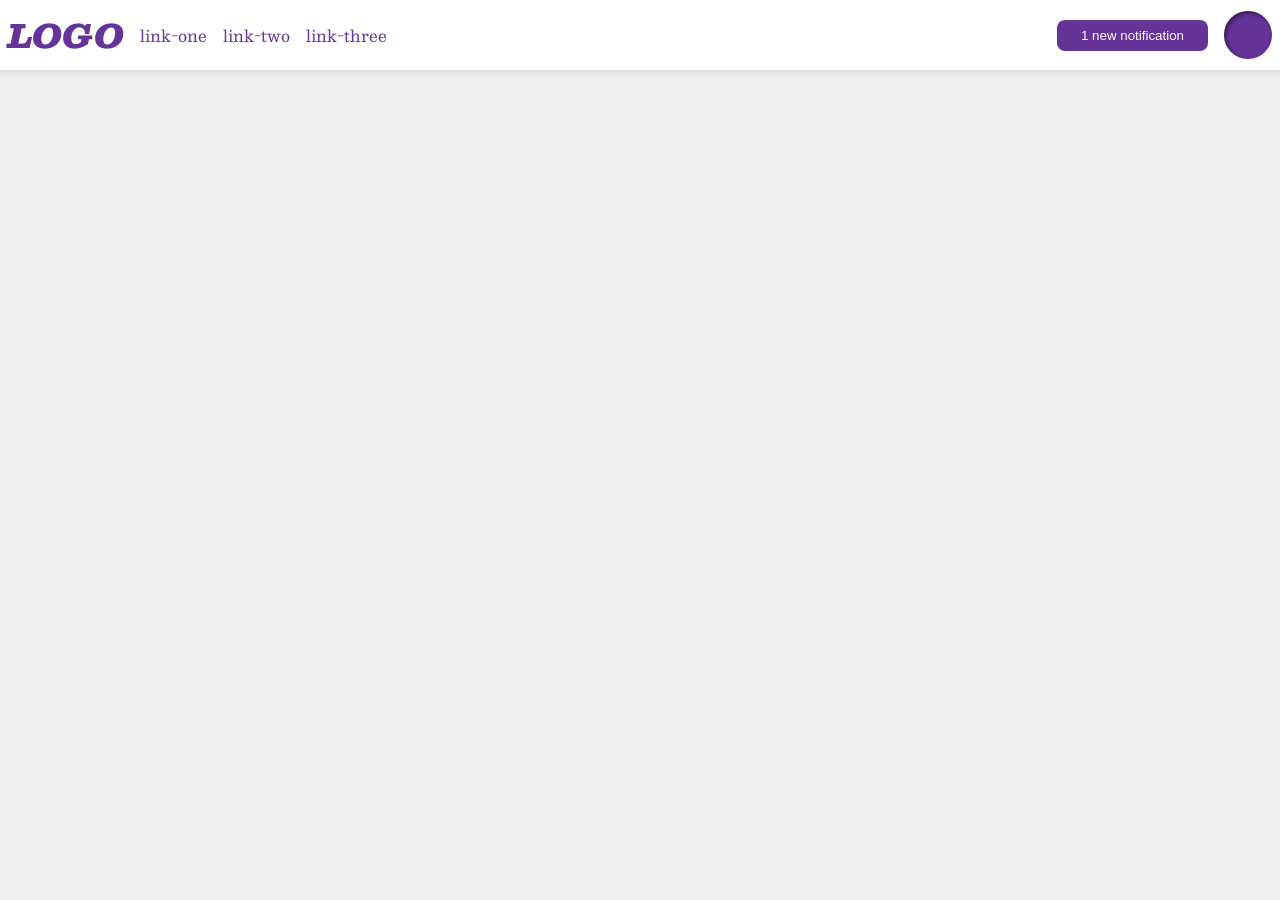
<file: foundations/flex/03-flex-header-2/index.html>
<!DOCTYPE html>
<html lang="en">
  <head>
    <meta charset="UTF-8">
    <meta http-equiv="X-UA-Compatible" content="IE=edge">
    <meta name="viewport" content="width=device-width, initial-scale=1.0">
    <title>Flex Header 2</title>
    <link rel="stylesheet" href="style.css">
  </head>
  <body>
    <div class="header">
      <div class="section left">
        <div class="logo">
          LOGO
        </div>
        <ul class="links">
          <li><a href="https://google.com">link-one</a></li>
          <li><a href="https://google.com">link-two</a></li>
          <li><a href="https://google.com">link-three</a></li>
        </ul>
      </div>
      <div class="section right">
        <button class="notifications">
          1 new notification
        </button>
        <div class="profile-image"></div>
      </div>
    </div>
  </body>
</html>
</file>
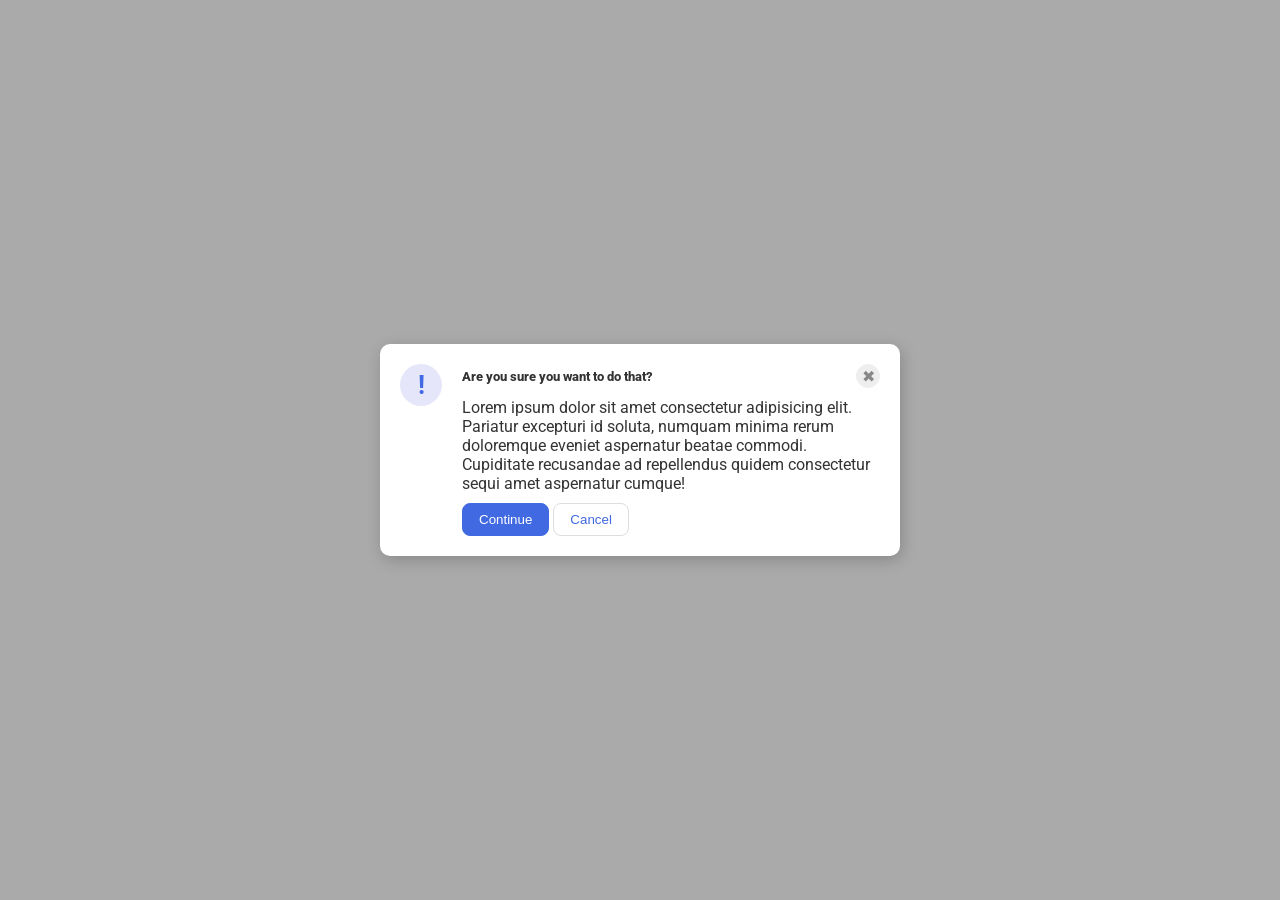
<file: foundations/flex/05-flex-modal/index.html>
<!DOCTYPE html>
<html lang="en">
  <head>
    <meta charset="UTF-8">
    <meta http-equiv="X-UA-Compatible" content="IE=edge">
    <meta name="viewport" content="width=device-width, initial-scale=1.0">
    <link rel="stylesheet" href="style.css">
    <title>Modal</title>
  </head>
  <body>
    <div class="modal">
      <div class="icon">!</div>
      <div class="content">
        <div class="header">
          Are you sure you want to do that?
          <button class="close-button">✖</button>
        </div>
        <div class="text">Lorem ipsum dolor sit amet consectetur adipisicing elit. Pariatur excepturi id soluta, numquam minima rerum doloremque eveniet aspernatur beatae commodi. Cupiditate recusandae ad repellendus quidem consectetur sequi amet aspernatur cumque!</div>
        <div class="buttons">
          <button class="continue">Continue</button>
          <button class="cancel">Cancel</button>
        </div>
      </div>
    </div>
  </body>
</html>
</file>
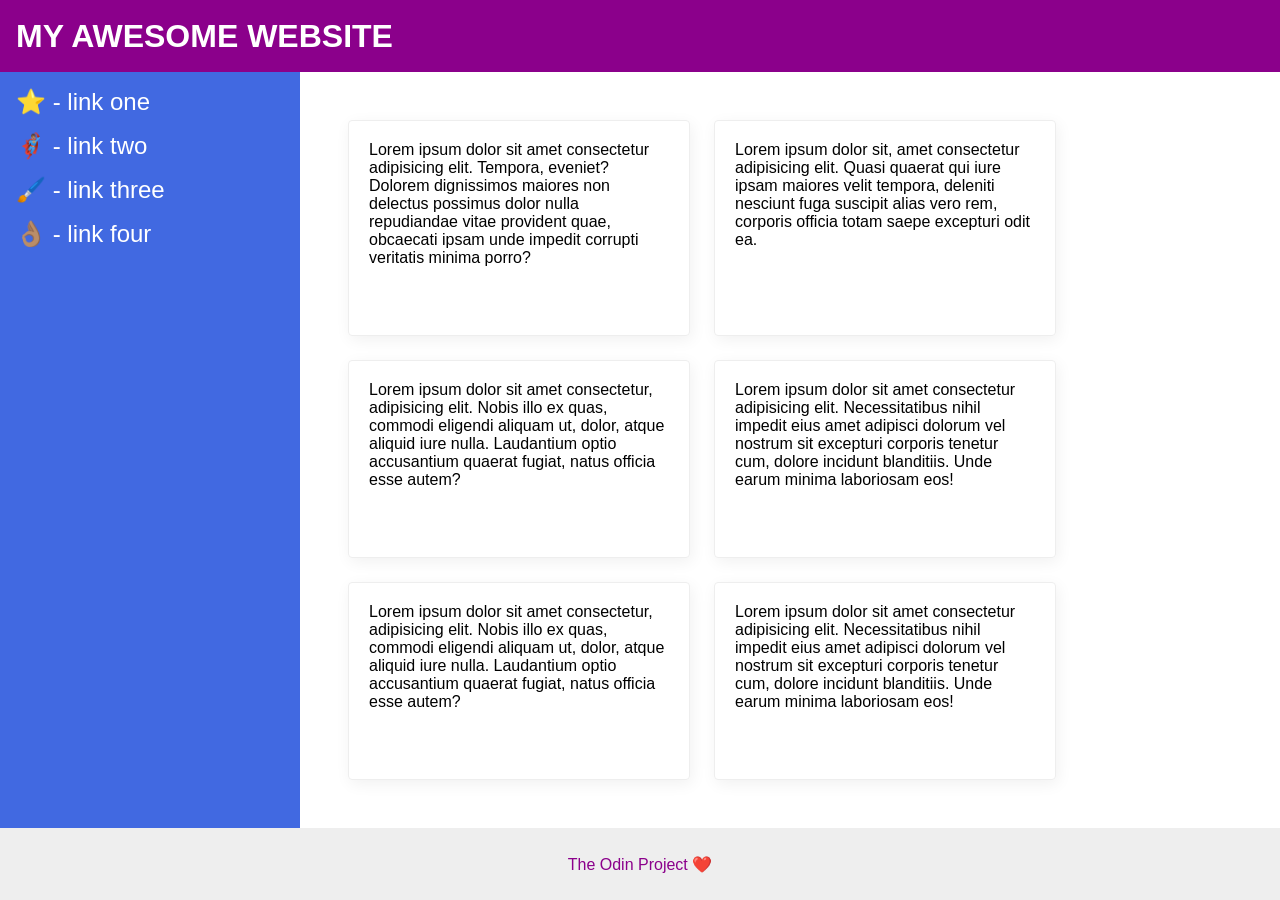
<file: foundations/flex/07-flex-layout-2/index.html>
<!DOCTYPE html>
<html lang="en">
  <head>
    <meta charset="UTF-8">
    <meta http-equiv="X-UA-Compatible" content="IE=edge">
    <meta name="viewport" content="width=device-width, initial-scale=1.0">
    <title>The Holy Grail</title>
    <link rel="stylesheet" href="style.css">
  </head>
  <body>
    <div class="header">
      MY AWESOME WEBSITE
    </div>
    <div class="content">
      <div class="sidebar">
        <ul>
          <li><a href="#">⭐ - link one</a></li>
          <li><a href="#">🦸🏽‍♂️ - link two</a></li>
          <li><a href="#">🖌️ - link three</a></li>
          <li><a href="#">👌🏽 - link four</a></li>
        </ul>
      </div>
      <div class="cards">
        <div class="card">Lorem ipsum dolor sit amet consectetur adipisicing elit. Tempora, eveniet? Dolorem dignissimos maiores non delectus possimus dolor nulla repudiandae vitae provident quae, obcaecati ipsam unde impedit corrupti veritatis minima porro?</div>
        <div class="card">Lorem ipsum dolor sit, amet consectetur adipisicing elit. Quasi quaerat qui iure ipsam maiores velit tempora, deleniti nesciunt fuga suscipit alias vero rem, corporis officia totam saepe excepturi odit ea.</div>
        <div class="card">Lorem ipsum dolor sit amet consectetur, adipisicing elit. Nobis illo ex quas, commodi eligendi aliquam ut, dolor, atque aliquid iure nulla. Laudantium optio accusantium quaerat fugiat, natus officia esse autem?</div>
        <div class="card">Lorem ipsum dolor sit amet consectetur adipisicing elit. Necessitatibus nihil impedit eius amet adipisci dolorum vel nostrum sit excepturi corporis tenetur cum, dolore incidunt blanditiis. Unde earum minima laboriosam eos!</div>
        <div class="card">Lorem ipsum dolor sit amet consectetur, adipisicing elit. Nobis illo ex quas, commodi eligendi aliquam ut, dolor, atque aliquid iure nulla. Laudantium optio accusantium quaerat fugiat, natus officia esse autem?</div>
        <div class="card">Lorem ipsum dolor sit amet consectetur adipisicing elit. Necessitatibus nihil impedit eius amet adipisci dolorum vel nostrum sit excepturi corporis tenetur cum, dolore incidunt blanditiis. Unde earum minima laboriosam eos!</div>
      </div>
    </div>
    <div class="footer">
      The Odin Project ❤️
    </div>
  </body>
</html>
</file>
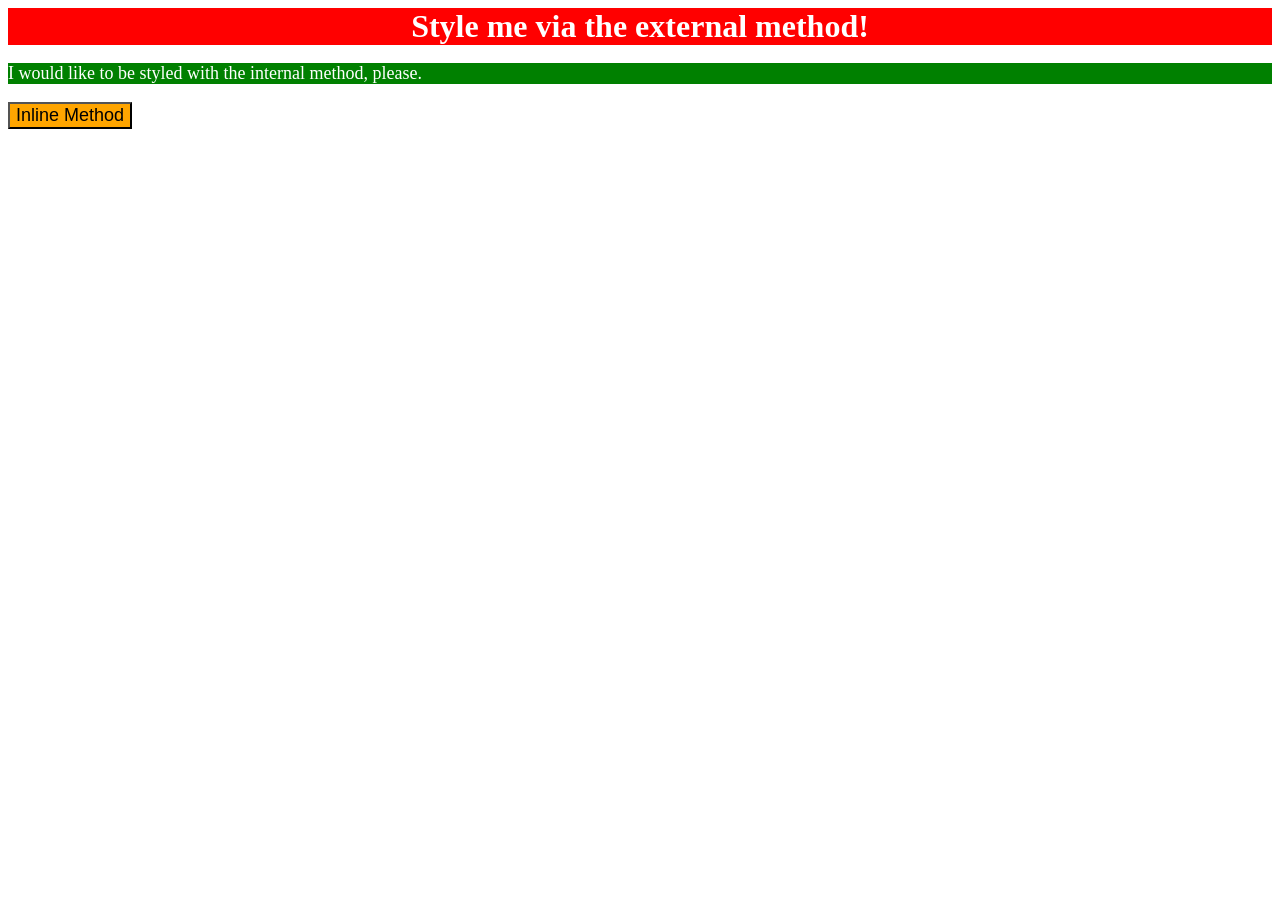
<file: foundations/intro-to-css/01-css-methods/index.html>
<!DOCTYPE html>
<html lang="en">
  <head>
    <meta charset="UTF-8">
    <meta http-equiv="X-UA-Compatible" content="IE=edge">
    <meta name="viewport" content="width=device-width, initial-scale=1.0">
    
    <title>Methods for Adding CSS</title>

    <link rel="stylesheet" href="styles.css">
    <style>
      /*`p`: a green background, white text, and a font size of 18px*/
      p {
          background-color: green;
          color: white;
          font-size: 18px;
      }
    </style>

  </head>
  <body>
    <div>Style me via the external method!</div>
    <p>I would like to be styled with the internal method, please.</p>
    <!-- `button`: an orange background and a font size of 18px -->
    <button style="background-color: orange; font-size: 18px;">Inline Method</button>
  </body>
</html>
</file>
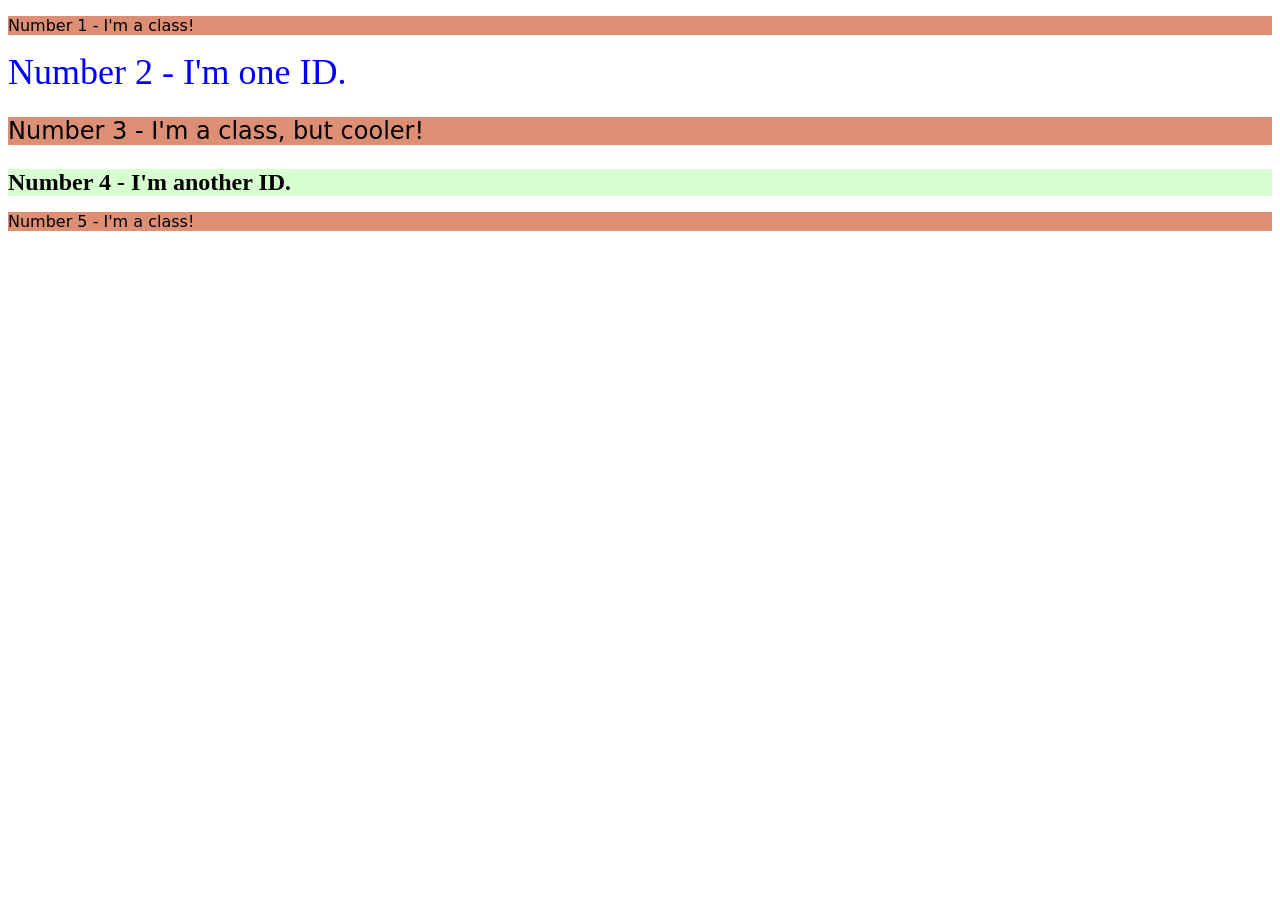
<file: foundations/intro-to-css/02-class-id-selectors/index.html>
<!DOCTYPE html>
<html lang="en">
  <head>
    <meta charset="UTF-8">
    <meta http-equiv="X-UA-Compatible" content="IE=edge">
    <meta name="viewport" content="width=device-width, initial-scale=1.0">
    <title>Class and ID Selectors</title>
    <link rel="stylesheet" href="style.css">
  </head>
  <body>
    <p class="odd">Number 1 - I'm a class!</p>
    <div id="el-2">Number 2 - I'm one ID.</div>
    <p class="odd size-24">Number 3 - I'm a class, but cooler!</p>
    <div class="size-24" id="el-4">Number 4 - I'm another ID.</div>
    <p class="odd">Number 5 - I'm a class!</p>
  </body>
</html>
</file>
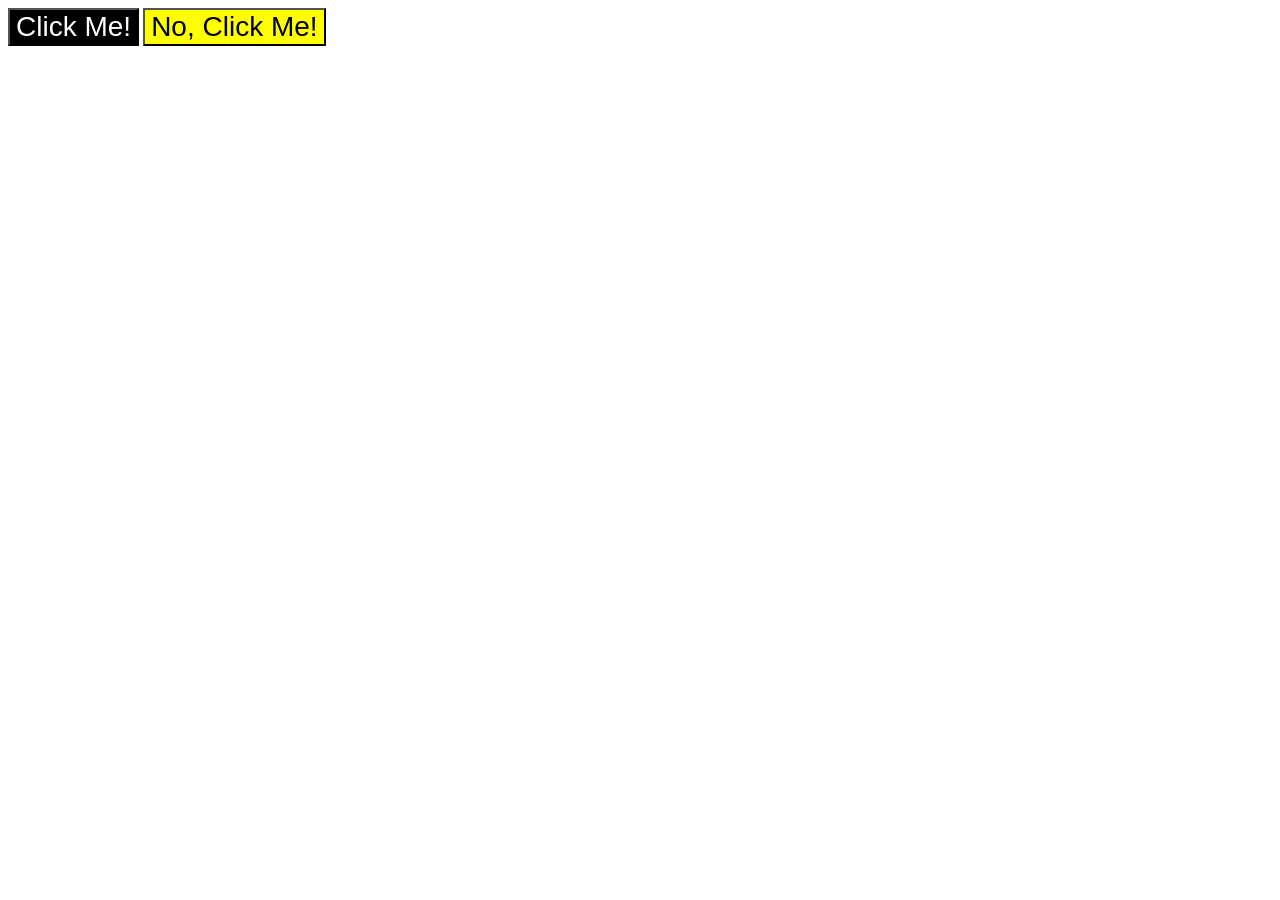
<file: foundations/intro-to-css/03-grouping-selectors/index.html>
<!DOCTYPE html>
<html lang="en">
  <head>
    <meta charset="UTF-8">
    <meta http-equiv="X-UA-Compatible" content="IE=edge">
    <meta name="viewport" content="width=device-width, initial-scale=1.0">
    <title>Grouping Selectors</title>
    <link rel="stylesheet" href="style.css">
  </head>
  <body>
    <button class="btn" id="one">Click Me!</button>
    <button class="btn" id="two">No, Click Me!</button>
  </body>
</html>
</file>
<file: foundations/flex/03-flex-header-2/style.css>
/* this is some magical font-importing.  
you'll learn about it later. */
@import url('https://fonts.googleapis.com/css2?family=Besley:ital,wght@0,400;1,900&display=swap');

body {
  margin: 0;
  background: #eee;
  font-family: Besley, serif;
}

.header {
  background: white;
  border-bottom: 1px solid #ddd;
  box-shadow: 0 0 8px rgba(0,0,0,.1);
  /**/
  padding : 8px;
  display : flex;
  justify-content: space-between;
  align-items: center;
}

.profile-image {
  background: rebeccapurple;
  box-shadow: inset 2px 2px 4px rgba(0,0,0,.5);
  border-radius: 50%;
  width: 48px;
  height: 48px;
}

.logo {
  color: rebeccapurple;
  font-size: 32px;
  font-weight: 900;
  font-style: italic;
}

button {
  border: none;
  border-radius: 8px;
  background: rebeccapurple;
  color: white;
  padding: 8px 24px;
}

a {
  /* this removes the line under our links */
  text-decoration: none;
  color: rebeccapurple;
}

ul {
  list-style-type: none;
  /**/
  display: flex;
  gap : 16px;
  padding : 0;
  margin : 0;
  
}
/**/
.section{
  display : flex;
  gap : 16px;
  align-items : center;
}
</file>
<file: foundations/flex/05-flex-modal/style.css>
@import url('https://fonts.googleapis.com/css2?family=Roboto:wght@400;700&display=swap');

html, body {
  height: 100%;
}

body {
  font-family: Roboto, sans-serif;
  margin: 0;
  background: #aaa;
  color: #333;
  /* I'll give you this one for free lol */
  display: flex;
  align-items: center;
  justify-content: center;
}

.modal {
  background: white;
  width: 480px;
  border-radius: 10px;
  box-shadow: 2px 4px 16px rgba(0,0,0,.2);
  padding : 20px;
  /**/ 
  display: flex;
  gap: 20px;
}

.icon {
  color: royalblue;
  font-size: 26px;
  font-weight: 700;
  background: lavender;
  width: 42px;
  height: 42px;
  border-radius: 50%;
  display: flex;
  align-items: center;
  justify-content: center;
  flex-shrink: 0;
}

.close-button {
  background: #eee;
  border-radius: 50%;
  color: #888;
  font-weight: 400;
  font-size: 16px;
  height: 24px;
  width: 24px;
  display: flex;
  align-items: center;
  justify-content: center;
  border: 1px solid #eee;
  padding: 0;
}

button {
  cursor: pointer;
  padding: 8px 16px;
  border-radius: 8px;
}

button.continue {
  background: royalblue;
  border: 1px solid royalblue;
  color: white;
}

button.cancel {
  background: white;
  border: 1px solid #ddd;
  color: royalblue;
}

.header{
  display: flex;
  justify-content: space-between;
  font-weight: 800;
  font-size: small;
  align-items: center;
}

.content{
  display: flex;
  flex-wrap: wrap;
  flex-direction: column;
  gap : 10px;
  
}
</file>
<file: foundations/flex/07-flex-layout-2/style.css>
body {
  font-family: -apple-system, BlinkMacSystemFont, 'Segoe UI', Roboto, Oxygen, Ubuntu, Cantarell, 'Open Sans', 'Helvetica Neue', sans-serif;
  margin: 0;
  min-height: 100vh;
  /**/
  display: flex;
  flex-direction: column;
  
}

.header {
  height: 72px;
  background: darkmagenta;
  color: white;
  /**/
  font-size: 32px;
  font-weight: 900;
  padding-left : 16px;
  display: flex ;
  align-items: center;
}

.footer {
  height: 72px;
  background: #eee;
  color: darkmagenta;
  display: flex;
  justify-content: center;
  align-items: center;
}

.sidebar {
  width: 300px;
  background: royalblue;
  box-sizing: border-box;
  flex-shrink: 0;
  padding: 16px;
}

.card {
  border: 1px solid #eee;
  box-shadow: 2px 4px 16px rgba(0,0,0,.06);
  border-radius: 4px;
  width : 300px;
  padding : 20px;
}

/**/

.content {
  flex : 1;
  display: flex;

}

.cards {
  display: flex;
  flex-wrap: wrap;
  padding: 48px;
  gap : 24px ;
}

a{
  text-decoration-line: none;
  color: rgb(255, 255, 255);
  font-size: 24px;
}

ul {
  list-style: none;
  padding : 0 ; 
  margin: 0 ;
}

li {
  padding-bottom: 16px;
}
</file>
<file: foundations/intro-to-css/01-css-methods/styles.css>
/* `div`: a red background, white text, a font size of 32px, center aligned, and bold
*/

div{
    background-color: red;
    color: white;
    font-size: 32px;
    text-align: center;
    font-weight: bold;
}
</file>
<file: foundations/intro-to-css/02-class-id-selectors/style.css>
/* Add CSS Styling */

.odd {
    background-color: rgb(220, 143, 117);
    font-family: Verdana, "DejaVu Sans", sans-serif;
}

#el-2 {
    color: blue;
    font-size: 36px;
}

.size-24{
    font-size: 24px;
}

#el-4 {
    font-weight: bold;
    background-color: rgb(216, 255, 209);
}
</file>
<file: foundations/intro-to-css/03-grouping-selectors/style.css>
/* Add CSS Styling */

.btn {
    font-size: 28px;
    font-family:Helvetica, 'Times New Roman', sans-serif;
}

#one {
    background-color: black;
    color: white;
}

#two {
    background-color: yellow;
}
</file>
